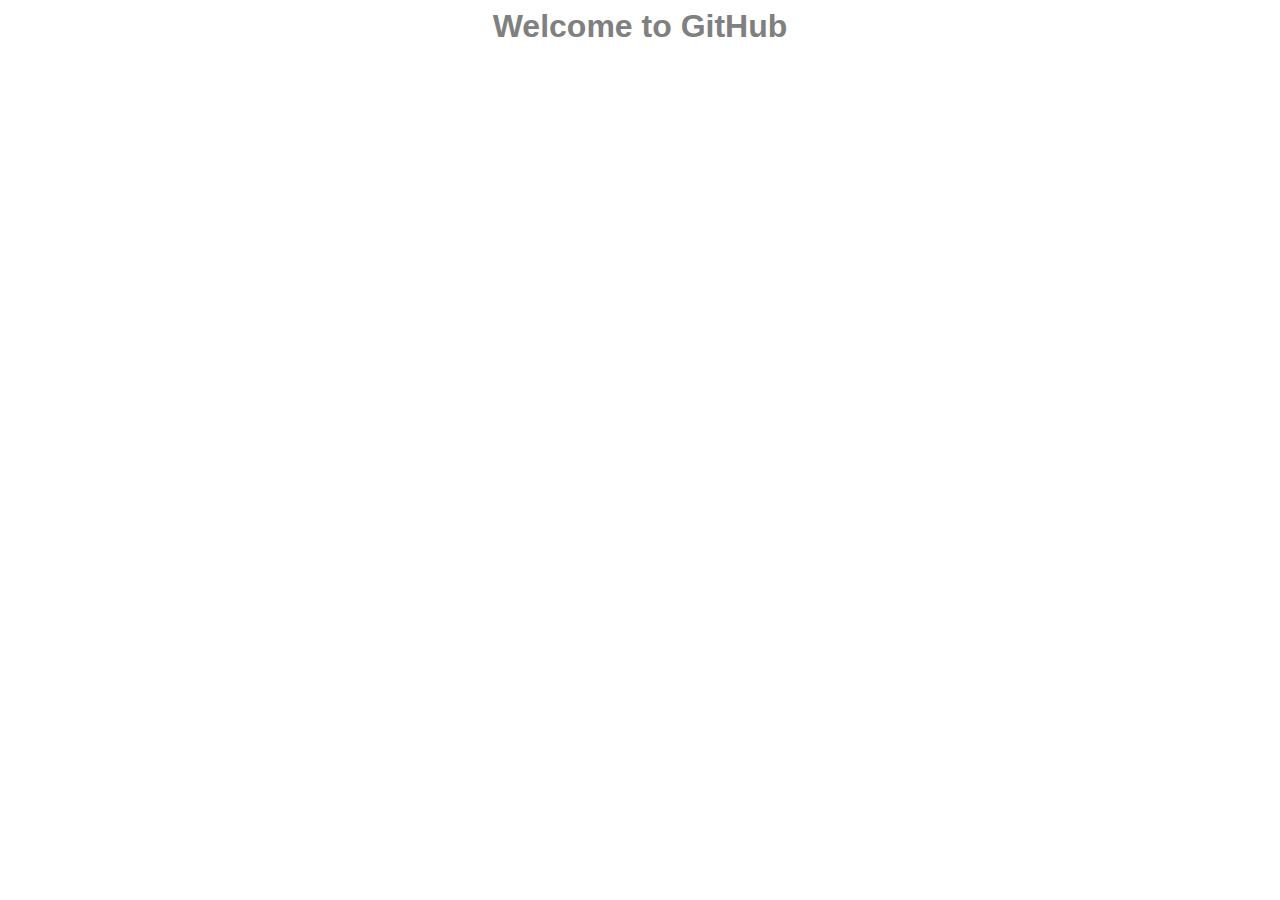
<file: index.html>
<!DOCTYPE html>
<html lang="en">
<head>
    <meta charset="UTF-8">
    <meta name="viewport" content="width=device-width, initial-scale=1.0">
    <title>GitHub</title>
    <link rel="stylesheet" href="styles/style.css">
</head>
<body>
    <h1>Welcome to GitHub</h1>
</body>
</html>
</file>
<file: styles/style.css>
h1 {
    color: gray;
    margin: 0 auto;
    text-align: center;
    font-size: 2em;
    font-family: 'Arial', sans-serif;
    font-weight: bold;
    
}
</file>
